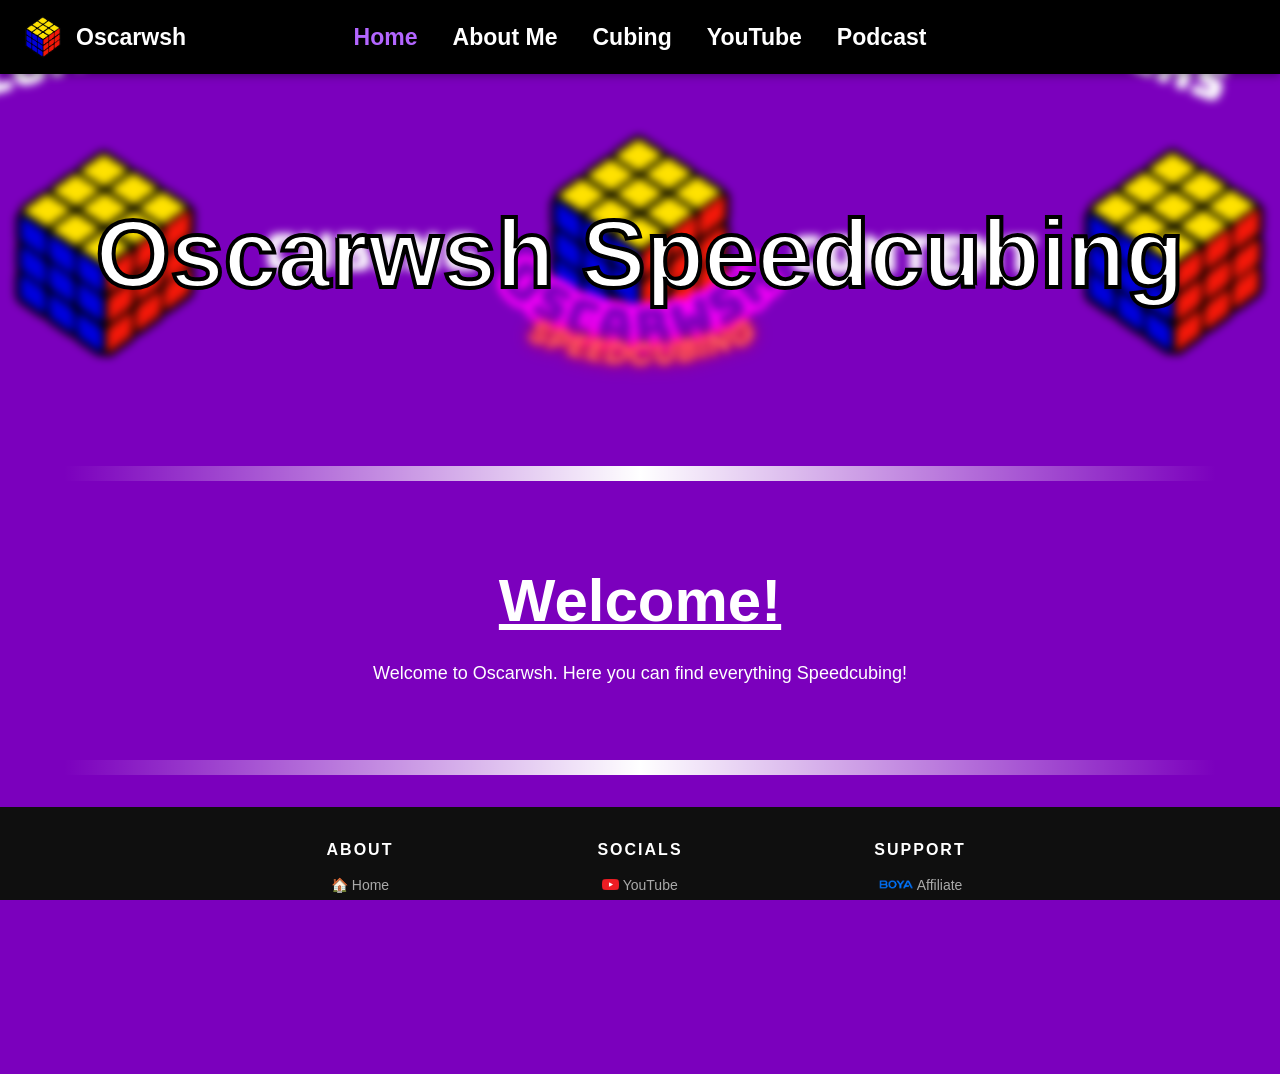
<file: index.html>
<!DOCTYPE html>
<html lang="en">

<head>
    <meta name="165047647cc594e0802e56213b028ff80c7de19d" content="165047647cc594e0802e56213b028ff80c7de19d" />
    <meta charset="UTF-8" />
    <title>Oscarwsh | Home</title>

    <!-- Base CSS first -->
    <link rel="stylesheet" href="css/index.css" />

    <!-- Favicon -->
    <link rel="icon" type="image/x-icon" href="images/Oscarwsh-Icon.png" />

    <!-- SEO meta -->
    <meta name="description"
        content="Welcome to Oscarwsh, the home of speedcubing! Find tutorials, videos, personal records, and more about speedcubing." />
    <meta name="keywords"
        content="Oscarwsh, Cubing, Rubik's Cube, Speedcubing, Tutorials, Videos, Personal Records, Competitions, Podcast" />
    <meta name="author" content="Oscarwsh | Oscar Cederberg" />
    <meta name="viewport" content="width=device-width, initial-scale=1.0" />
</head>

<body>

    <!-- Responsive / Accessible Nav -->
    <div id="nav-placeholder"></div>

    <!-- Hero -->
    <header id="title">
        <h1>Oscarwsh Speedcubing</h1>
    </header>

    <hr class="divider" />

    <!-- Intro -->
    <section id="Basic">
        <h4><u>Welcome!</u></h4>
        <p>Welcome to Oscarwsh. Here you can find everything Speedcubing!</p>
    </section>

    <hr class="divider" />

    <div id="footer-placeholder"></div>

    <!-- SCRIPTS -->
    <script src="js/layout.js"></script>
    <script src="js/nav.js"></script>
</body>

</html>
</file>
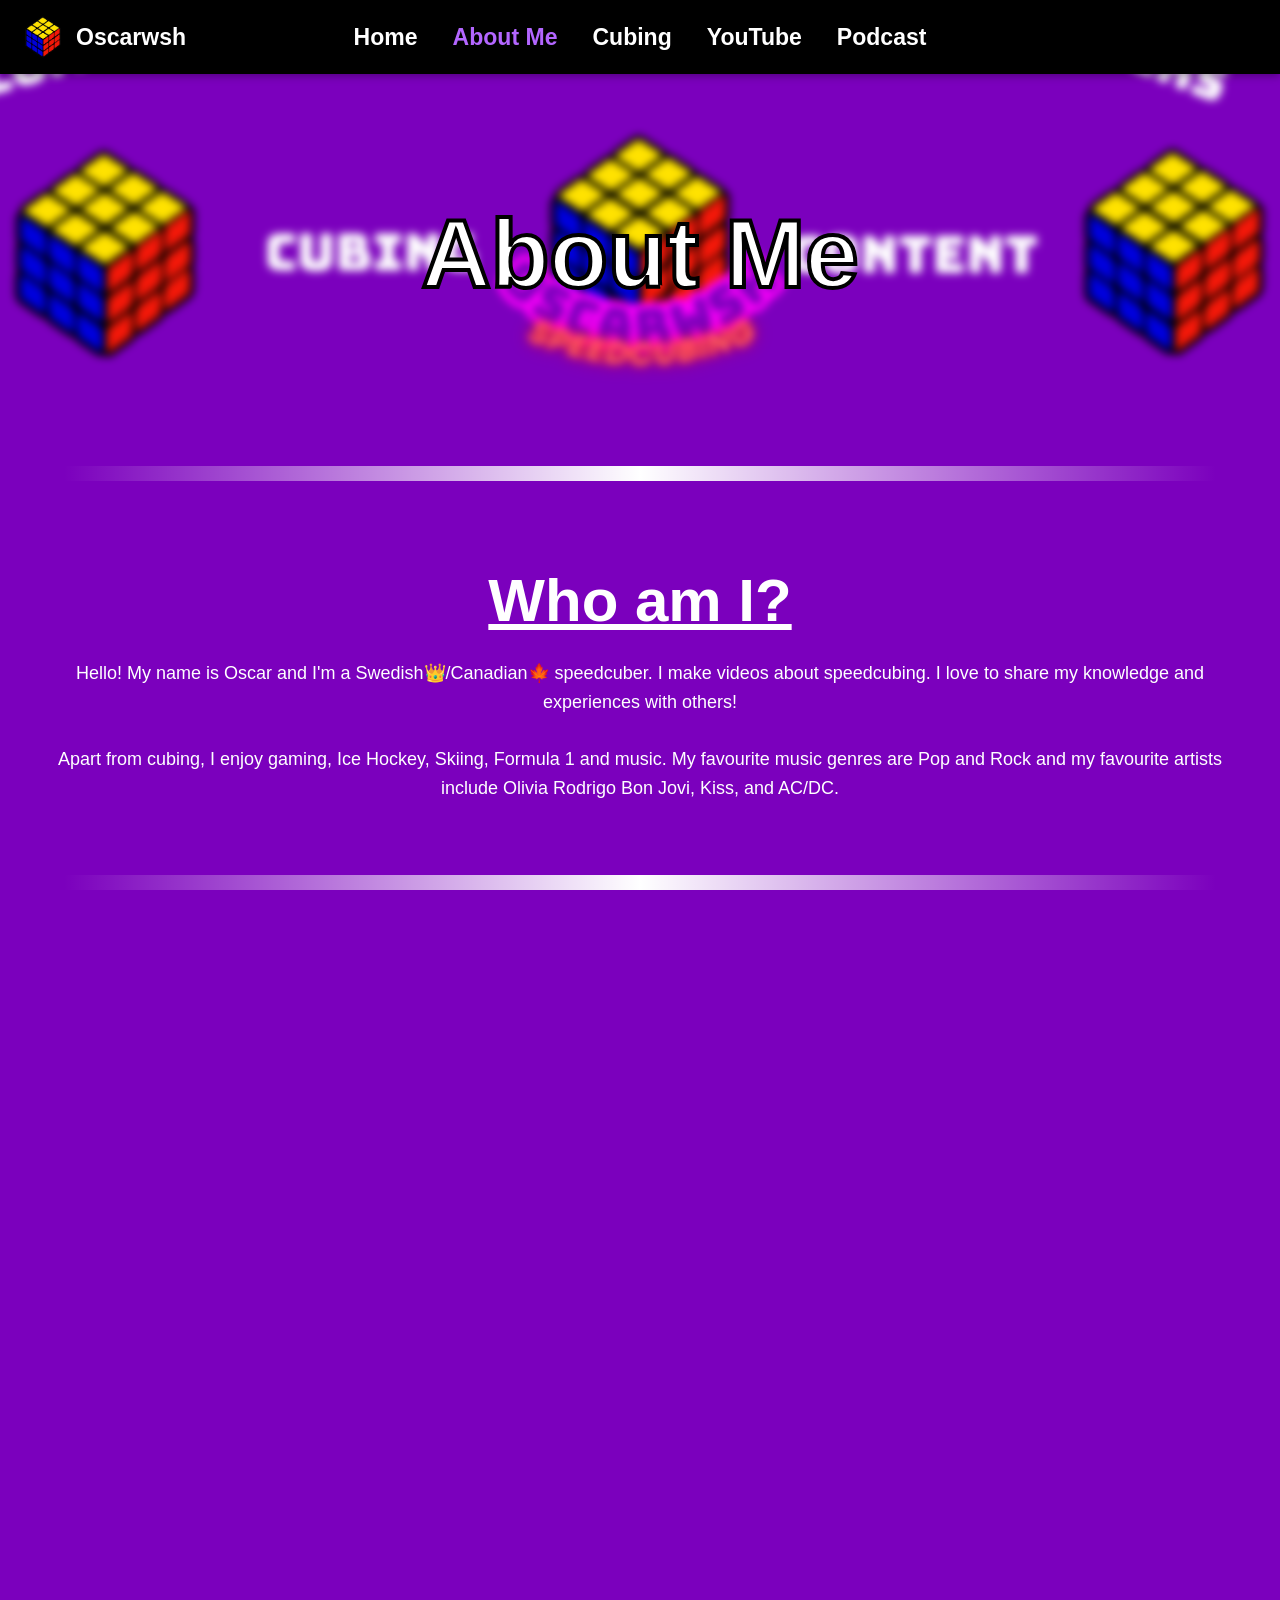
<file: about.html>
<!DOCTYPE html>
<html lang="en">

<head>
    <meta charset="UTF-8" />
    <title>Oscarwsh | About Me</title>

    <!-- Base first, then page-specific -->
    <link rel="stylesheet" href="css/index.css" />
    <link rel="stylesheet" href="css/about.css" />

    <link rel="icon" type="image/x-icon" href="images/Oscarwsh-Icon.png" />
    <meta name="description"
        content="Learn more about Oscarwsh, a Swedish/Canadian speedcuber. Find out about his personal records, journey, and more!" />
    <meta name="keywords"
        content="Oscarwsh, Cubing, Rubik's Cube, Speedcubing, Tutorials, Videos, Personal Records, Competitions, Podcast" />
    <meta name="author" content="Oscarwsh | Oscar Cederberg" />
    <meta name="viewport" content="width=device-width, initial-scale=1.0" />
</head>

<body>

    <!-- Responsive / Accessible Nav -->
    <div id="nav-placeholder"></div>

    <!-- Hero -->
    <header id="title">
        <h1>About Me</h1>
    </header>

    <hr class="divider" />

    <!-- Who am I -->
    <section id="Basic">
        <h4><b><u>Who am I?</u></b></h4>
        <p>
            Hello! My name is Oscar and I'm a Swedish👑/Canadian🍁 speedcuber.
            I make videos about speedcubing. I love to share my knowledge and
            experiences with others!<br /><br />
            Apart from cubing, I enjoy gaming, Ice Hockey,
            Skiing, Formula 1 and music. My favourite music genres are Pop and Rock
            and my favourite artists include Olivia Rodrigo Bon Jovi, Kiss, and AC/DC.
        </p>
    </section>

    <hr class="divider" />

    <!-- Personal Records -->
    <section id="pr-section">
        <h4><b><u>Personal Records</u></b></h4>
        <table id="personal-records-table">
            <thead>
            <tr>
                <th>Competition</th>
                <th>Date</th>
                <th>Single</th>
                <th>Event</th>
                <th>Average</th>
                <th>Date</th>
                <th>Competition</th>
            </tr>
            </thead>

            <tbody id="personal-records-body">
                <tr>
                    <td colspan="7">Loading personal records...</td>
                </tr>
            </tbody>
        </table>
    </section>

    <hr class="divider" />

    <!-- Journey -->
    <section id="journey-section">
        <h4><b><u>My Cubing Journey</u></b></h4>
        <p>
            I started speedcubing in 2023 and have been improving ever since.
            I learned to solve the Rubik's Cube from Jperms amazing
            beginner tutorial. After one afternoon of tutorials and practice,
            I was able to solve the cube in around 2 minutes.
            <br /><br />
            After that, It took me around 2 weeks until I was able to solve the cube in
            under 1 minute and around 2 month until I was able to solve it in under 30 seconds.
            <br /><br />
            That's when I started to learn 2 Look CFOP. It started with 2 Look OLL and PLL.
            F2L was probably the hardest for me to learn. At the start I did Layer by Layer
            followed by 4 Look Last Layer but eventually I
            <br /><br />
            <br /><br />
            It took my a while to start competing, but I finally did at the Swedish Championship
            2025 and have been competing ever since.
            I love the community and the people I've met through cubing and I'm excited to see where
        </p>
    </section>

    <hr class="divider" />

    <div id="footer-placeholder"></div>

    <!-- SCRIPTS -->
    <script src="js/layout.js"></script>
    <script src="js/nav.js"></script>
    <script src="js/prs.js?v=2"></script>


</body>

</html>
</file>
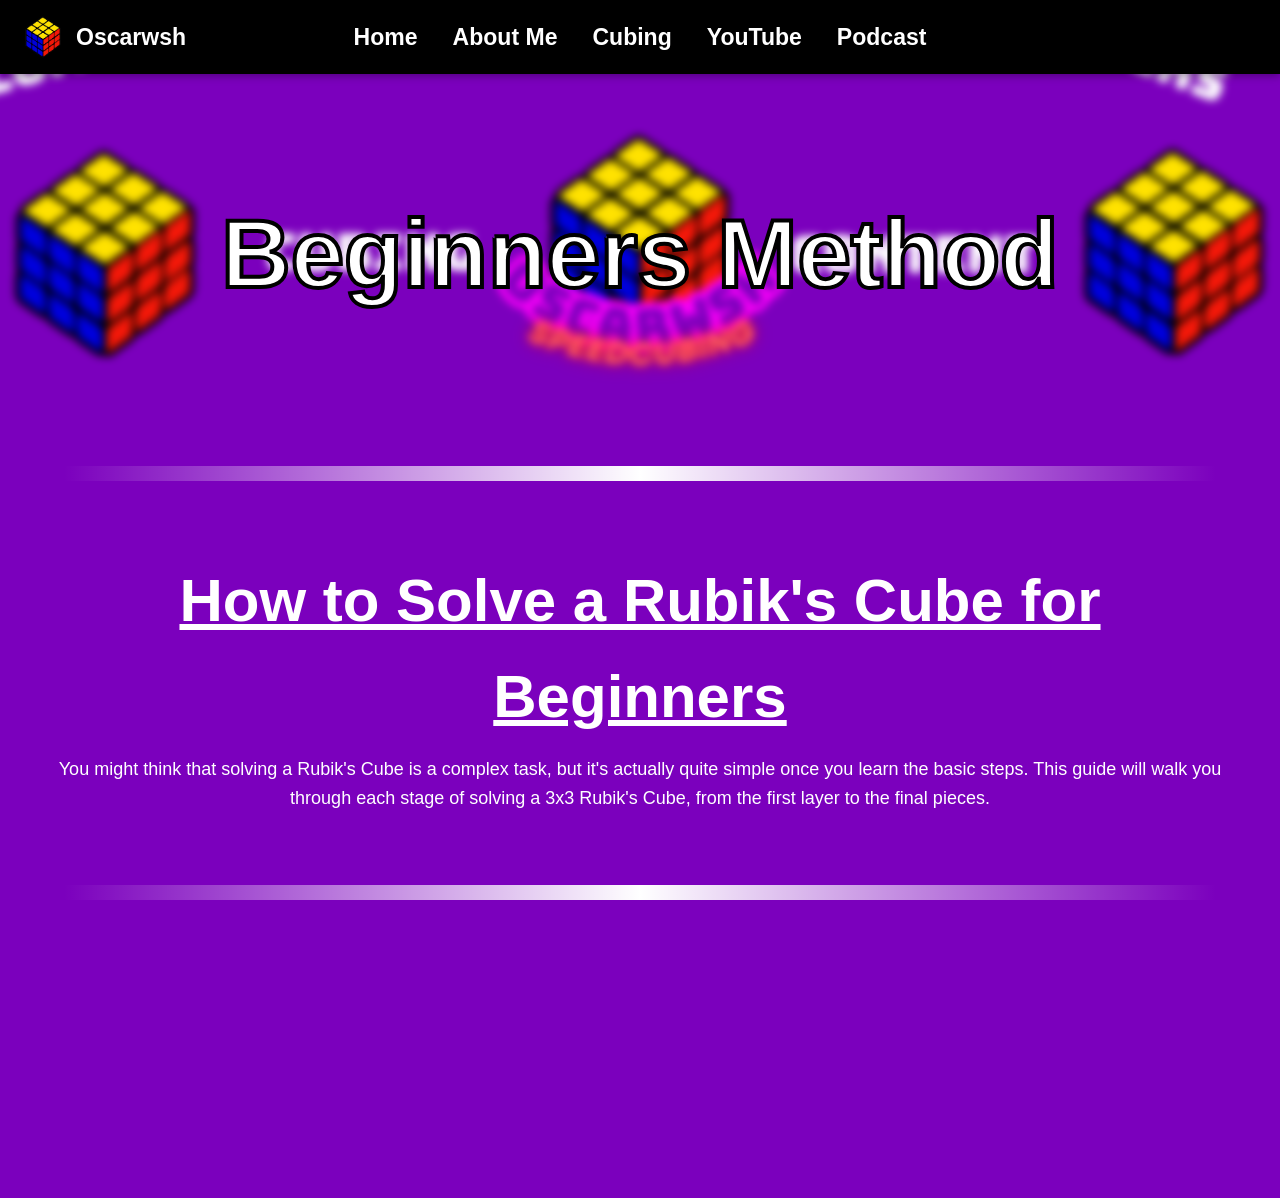
<file: beginner-3x3.html>
<!DOCTYPE html>
<html lang="en">

<head>
    <meta charset="UTF-8" />
    <title>Oscarwsh | Beginner's Method</title>

    <!-- Base CSS first -->
    <link rel="stylesheet" href="css/index.css" />

    <!-- Favicon -->
    <link rel="icon" type="image/x-icon" href="images/Oscarwsh-Icon.png" />

    <!-- SEO meta -->
    <meta name="description"
        content="Welcome to Oscarwsh, the home of speedcubing! Find tutorials, videos, personal records, and more about speedcubing." />
    <meta name="keywords"
        content="Oscarwsh, Cubing, Rubik's Cube, Speedcubing, Tutorials, Videos, Personal Records, Competitions, Podcast" />
    <meta name="author" content="Oscarwsh | Oscar Cederberg" />
    <meta name="viewport" content="width=device-width, initial-scale=1.0" />
</head>

<body>

    <!-- Responsive / Accessible Nav -->
    <div id="nav-placeholder"></div>
    <!-- Hero -->
    <header id="title">
        <h1>Beginners Method</h1>
    </header>

    <hr class="divider" />

    <!-- Intro -->
    <section id="Basic">
        <h4><u>How to Solve a Rubik's Cube for Beginners</u></h4>
        <p>You might think that solving a Rubik's Cube is a complex task, but it's actually quite simple once you learn
            the basic steps. This guide will walk you through each stage of solving a 3x3 Rubik's Cube, from the first
            layer to the final pieces.</p>
    </section>

    <hr class="divider" />

    <div id="footer-placeholder"></div>

    <!-- SCRIPTS -->
    <script src="js/layout.js"></script>
    <script src="js/nav.js"></script>
</body>

</html>
</file>
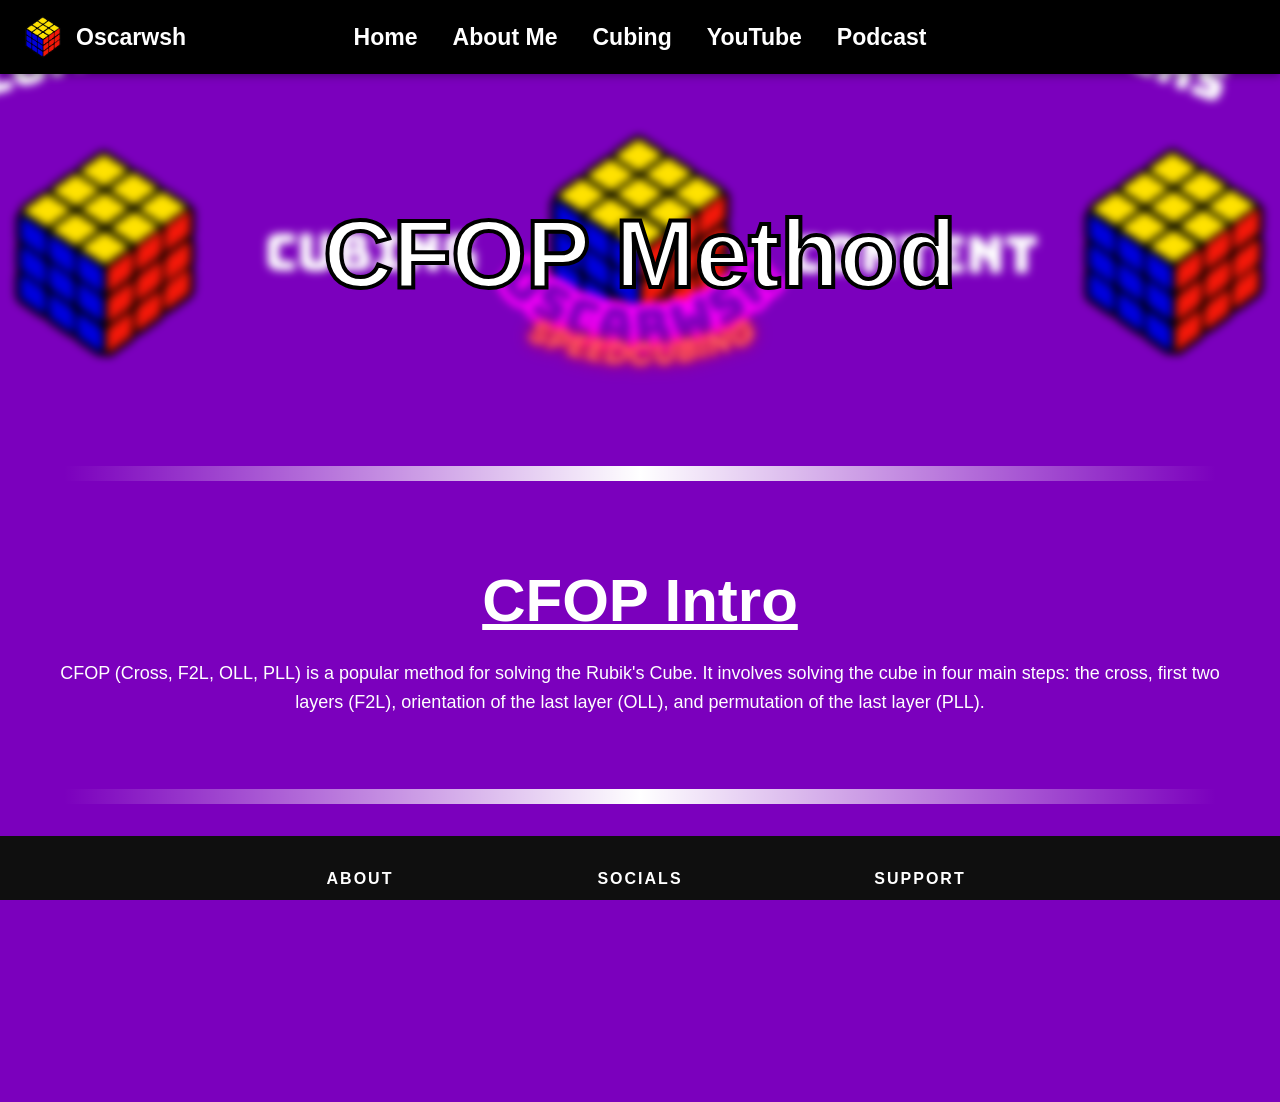
<file: cfop.html>
<!DOCTYPE html>
<html lang="en">

<head>
    <meta charset="UTF-8" />
    <title>Oscarwsh | CFOP Method</title>

    <!-- Base CSS first -->
    <link rel="stylesheet" href="css/index.css" />

    <!-- Favicon -->
    <link rel="icon" type="image/x-icon" href="images/Oscarwsh-Icon.png" />

    <!-- SEO meta -->
    <meta name="description"
        content="Welcome to Oscarwsh, the home of speedcubing! Find tutorials, videos, personal records, and more about speedcubing." />
    <meta name="keywords"
        content="Oscarwsh, Cubing, Rubik's Cube, Speedcubing, Tutorials, Videos, Personal Records, Competitions, Podcast" />
    <meta name="author" content="Oscarwsh | Oscar Cederberg" />
    <meta name="viewport" content="width=device-width, initial-scale=1.0" />
</head>

<body>

    <!-- Responsive / Accessible Nav -->
        <div id="nav-placeholder"></div>

    <!-- Hero -->
    <header id="title">
        <h1>CFOP Method</h1>
    </header>

    <hr class="divider" />

    <!-- Intro -->
    <section id="Basic">
        <h4><u>CFOP Intro</u></h4>
        <p>CFOP (Cross, F2L, OLL, PLL) is a popular method for solving the Rubik's Cube. It involves solving the cube in four main steps: the cross, first two layers (F2L), orientation of the last layer (OLL), and permutation of the last layer (PLL).</p>
    </section>
    <hr class="divider" />
    <!-- Footer -->
    <div id="footer-placeholder"></div>

    <!-- SCRIPTS -->
    <script src="js/layout.js"></script>
    <script src="js/nav.js"></script>
</body>

</html>
</file>
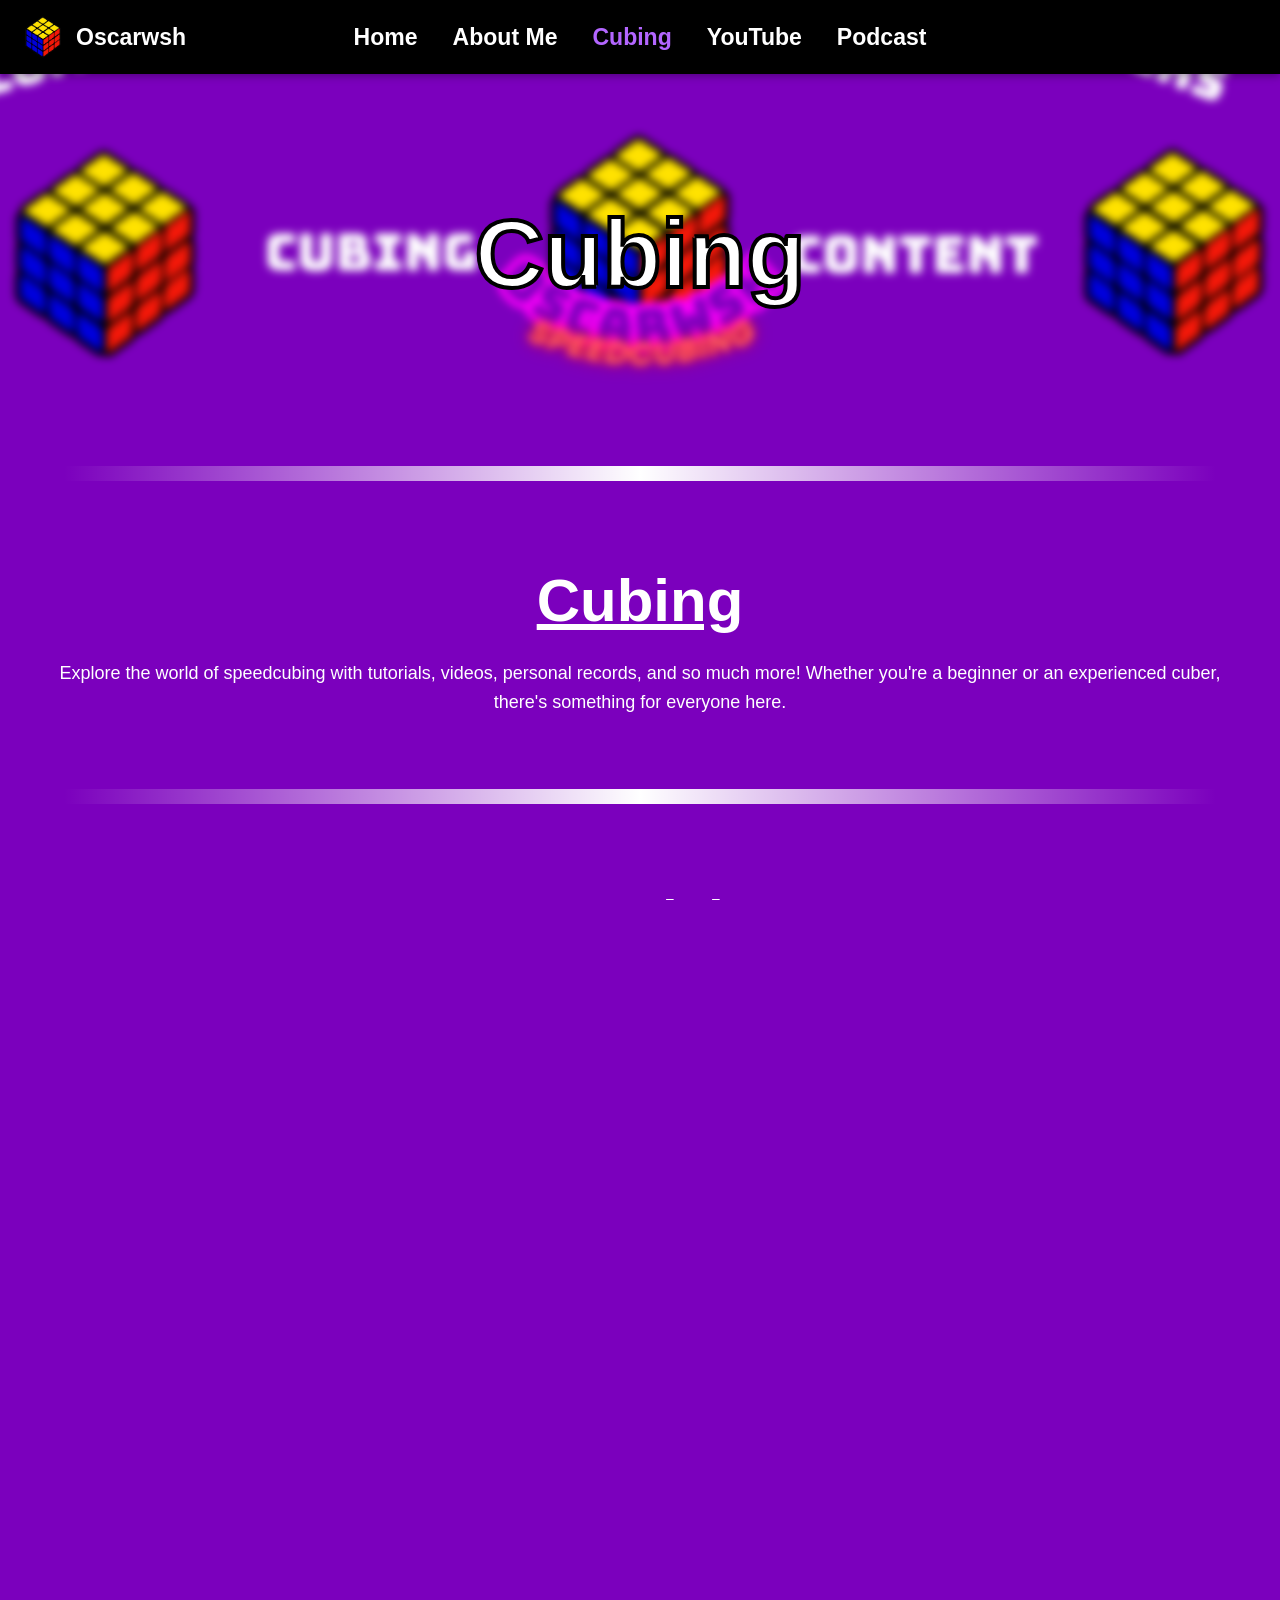
<file: cubing.html>
<!DOCTYPE html>
<html lang="en">

<head>
    <meta charset="UTF-8" />
    <title>Oscarwsh | Cubing</title>

    <!-- Base CSS first -->
    <link rel="stylesheet" href="css/index.css" />
    <link rel="stylesheet" href="css/cubing.css" />

    <!-- Favicon -->
    <link rel="icon" type="image/x-icon" href="images/Oscarwsh-Icon.png" />

    <!-- SEO meta -->
    <meta name="description"
        content="Welcome to Oscarwsh, the home of speedcubing! Find tutorials, videos, personal records, and more about speedcubing." />
    <meta name="keywords"
        content="Oscarwsh, Cubing, Rubik's Cube, Speedcubing, Tutorials, Videos, Personal Records, Competitions, Podcast" />
    <meta name="author" content="Oscarwsh | Oscar Cederberg" />
    <meta name="viewport" content="width=device-width, initial-scale=1.0" />
</head>

<body>

    <!-- Responsive / Accessible Nav -->
    <div id="nav-placeholder"></div>

    <!-- Hero -->
    <header id="title">
        <h1>Cubing</h1>
    </header>

    <hr class="divider" />

    <!-- Intro -->
    <section id="Basic">
        <h4><b><u>Cubing</u></b></h4>
        <p>Explore the world of speedcubing with tutorials, videos, personal records, and so much more! Whether you're a
            beginner or an experienced cuber, there's something for everyone here.</p>
    </section>

    <hr class="divider" />

    <section id="Tutorials">

        <h4><b><u>Tutorials</u></b></h4>

        <div class="tutorials-container" id="tutorials-container">
        </div>

    </section>
    <hr class="divider" />

    <div id="footer-placeholder"></div>

    <!-- SCRIPTS -->
    <script src="js/layout.js"></script>
    <script src="js/nav.js"></script>
    <script src="js/tutorials.js"></script>
</body>

</html>
</file>
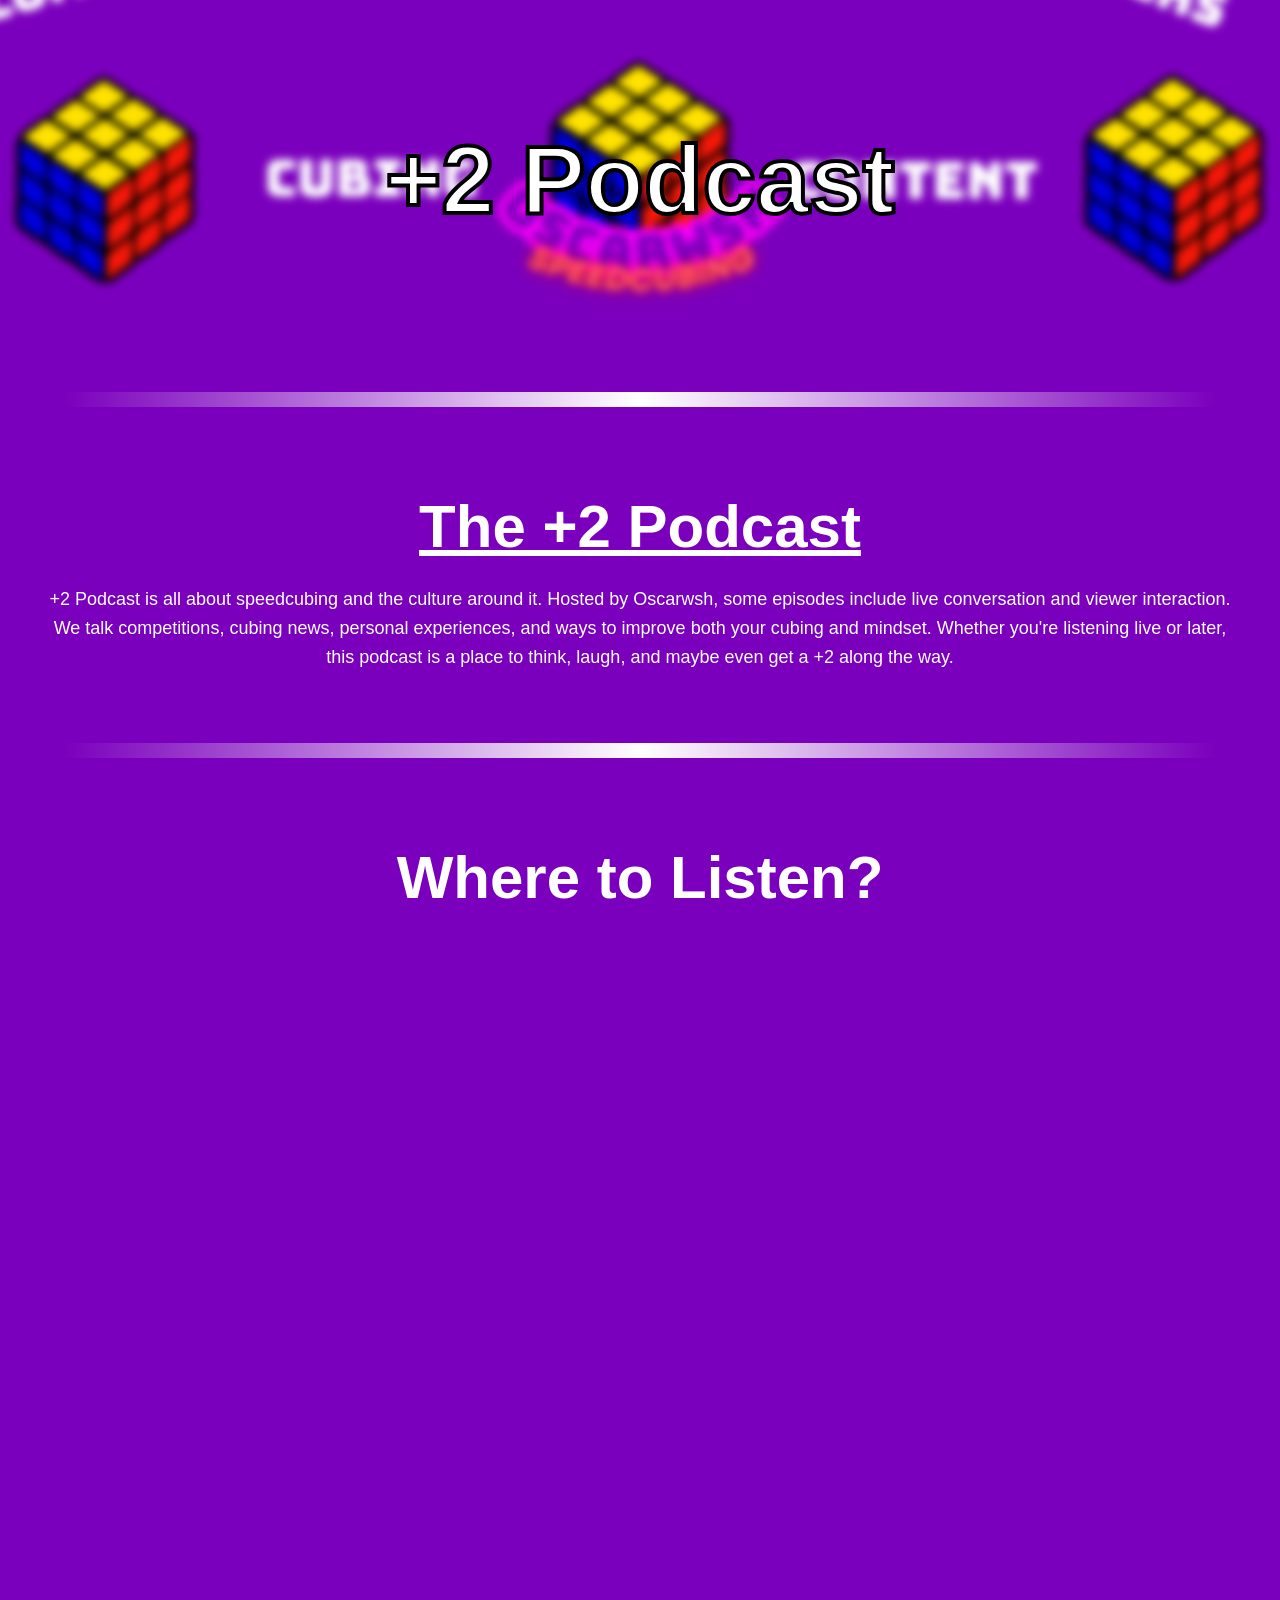
<file: podcast.html>
<!DOCTYPE html>
<html lang="en">

<head>
    <meta charset="UTF-8" />
    <title>Oscarwsh | +2 Podcast</title>

    <!-- Base first, then page-specific layouts -->
    <link rel="stylesheet" href="css/index.css" />
    <link rel="stylesheet" href="css/podcast.css" />

    <link rel="icon" type="image/x-icon" href="images/+2-icon.png" />
    <meta name="description"
        content="A podcast about speedcubing, competitions, and more! Hosted by Oscarwsh, a Swedish/Canadian speedcuber." />
    <meta name="keywords"
        content="Oscarwsh, Cubing, Rubik's Cube, Speedcubing, Tutorials, Videos, Personal Records, Competitions, Podcast" />
    <meta name="author" content="Oscarwsh | Oscar Cederberg" />
    <meta name="viewport" content="width=device-width, initial-scale=1.0" />
</head>

<body>

    <!-- Responsive / Accessible Nav Placeholder -->
    <div id="nav-placeholder"></div>
    
    <!-- Page Main Hero Header -->
    <header id="title">
        <h1>+2 Podcast</h1>
    </header>

    <hr class="divider" />

    <section id="Basic">
        <h4><b><u>The +2 Podcast</u></b></h4>
        <p>
            +2 Podcast is all about speedcubing and the culture around it.
            Hosted by Oscarwsh, some episodes include live conversation and viewer interaction.
            We talk competitions, cubing news, personal experiences, and ways to improve both your cubing and mindset.
            Whether you're listening live or later, this podcast is a place to think, laugh, and maybe even get a +2
            along the way.
        </p>
    </section>

    <hr class="divider" />

    <section id="Basic" aria-labelledby="listen-heading">
        <h4 id="listen-heading"><u><b>Where to Listen?</b></u></h4>
        <p>
            You can find it on Spotify, Apple Podcasts, and YouTube!
        </p>

        <!-- Container expected by your CSS stylesheet definitions -->
        <div id="podcast-platforms" class="podcast-platforms" role="list">
            <a href="https://open.spotify.com/show/1R1fgF8S2SaYGap3GMRdHj" target="_blank" rel="noopener noreferrer"
                aria-label="Listen on Spotify" role="listitem">
                <img src="images/Spotify.png" alt="Listen on Spotify" loading="lazy" decoding="async" width="180"
                    height="180">
            </a>

            <a href="https://apple.com" target="_blank"
                rel="noopener noreferrer" aria-label="Listen on Apple Podcasts" role="listitem">
                <img src="images/ApplePod.png" alt="Listen on Apple Podcasts" loading="lazy" decoding="async"
                    width="180" height="180">
            </a>

            <a href="https://youtube.com" target="_blank"
                rel="noopener noreferrer" aria-label="Watch on YouTube" role="listitem">
                <img src="images/Youtube.png" alt="Watch on YouTube" loading="lazy" decoding="async" width="180"
                    height="180">
            </a>
        </div>
    </section>

    <hr class="divider" />

    <section id="Basic">
        <h4><b><u>Latest Release</u></b></h4>
        <div class="embed-spotify" id="latestEpisode" aria-label="Latest episodes on Spotify"></div>
    </section>

    <hr class="divider" />

    <section id="podcast-section">
        <h2><b><u>Podcast Episodes</u></b></h2>
        <div class="podcast-carousel" id="podcastCarousel">Loading carousel...</div>
        <button class="podcast-arrow prev">←</button>
        <button class="podcast-arrow next">→</button>
    </section>

    <!-- Connects to external JavaScript logic safely right before page body rendering processes complete -->
    <script src="js/podcast.js"></script>
</body>

</html>
</file>
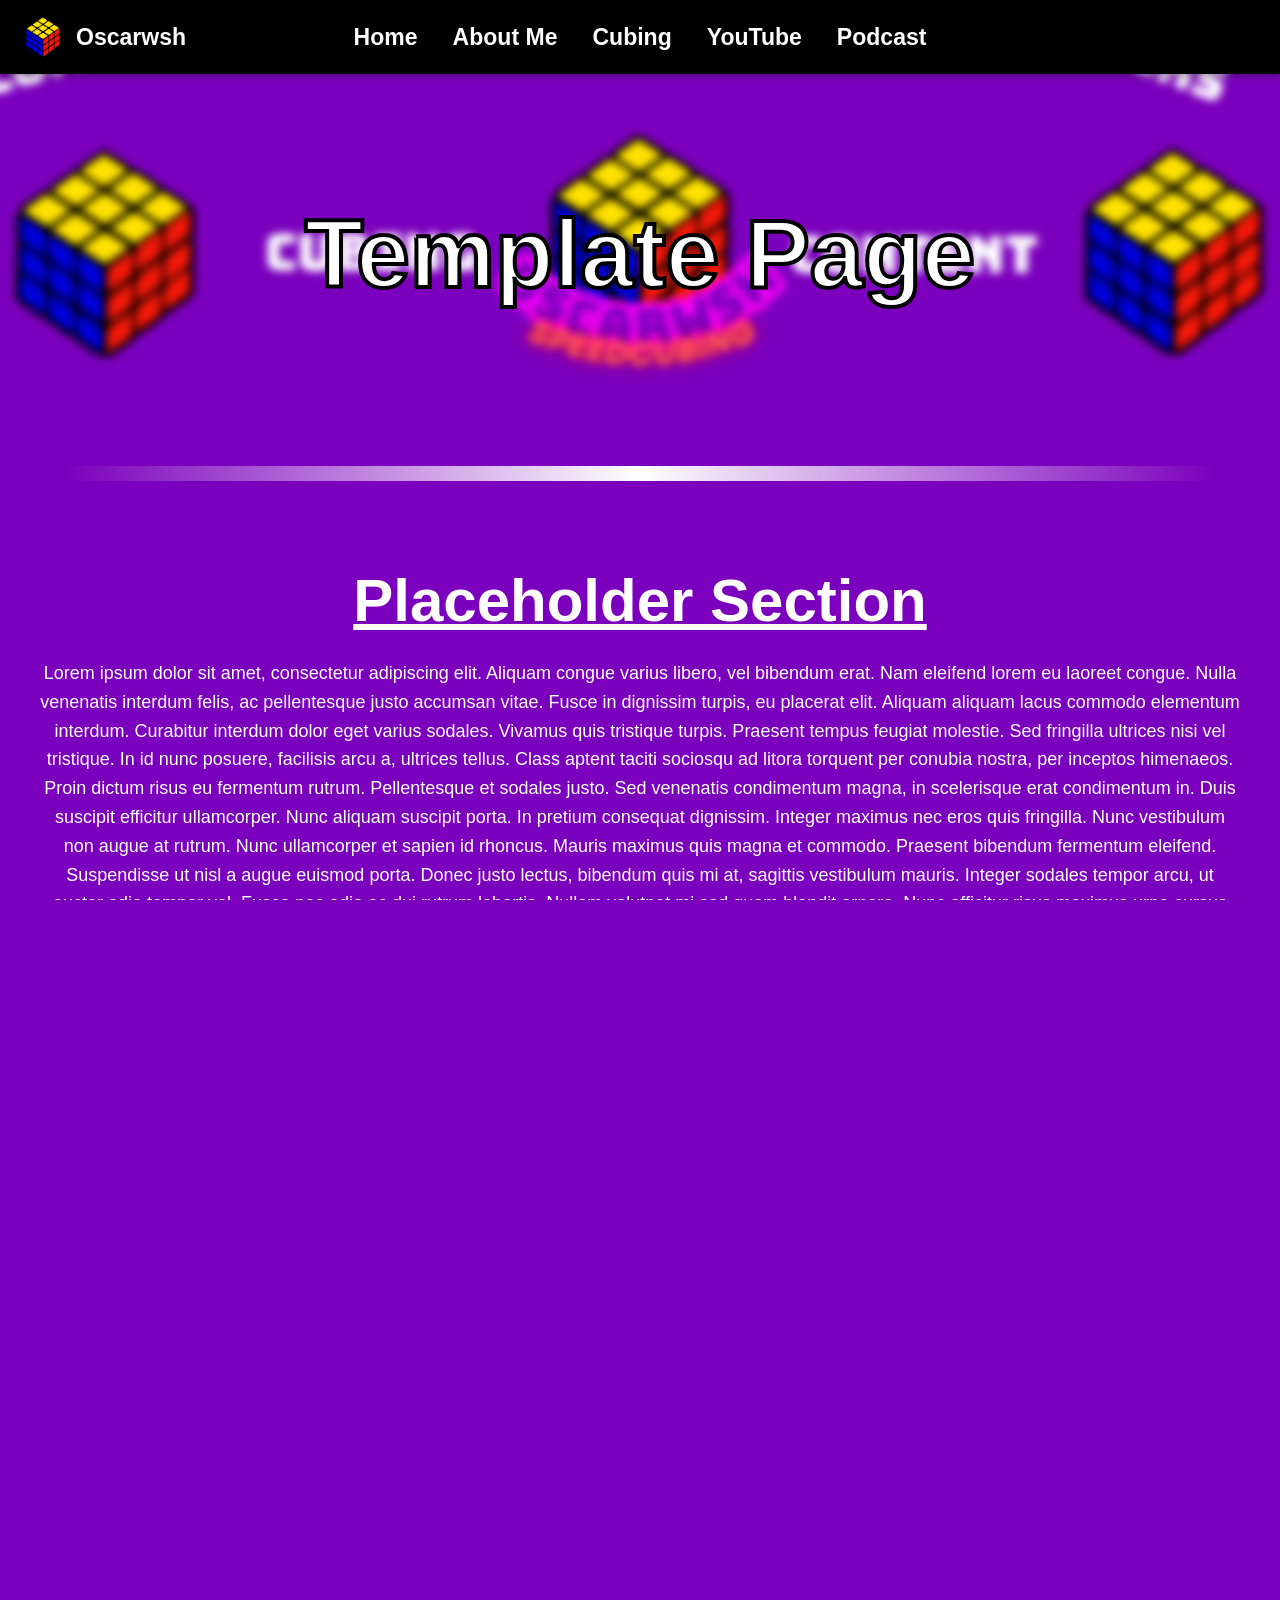
<file: template.html>
<!DOCTYPE html>
<html lang="en">

<head>
    <meta charset="UTF-8" />
    <title>Oscarwsh | Template</title>

    <!-- Base CSS first -->
    <link rel="stylesheet" href="css/index.css" />

    <!-- Favicon -->
    <link rel="icon" type="image/x-icon" href="images/Oscarwsh-Icon.png" />

    <!-- SEO meta -->
    <meta name="description"
        content="Welcome to Oscarwsh, the home of speedcubing! Find tutorials, videos, personal records, and more about speedcubing." />
    <meta name="keywords"
        content="Oscarwsh, Cubing, Rubik's Cube, Speedcubing, Tutorials, Videos, Personal Records, Competitions, Podcast" />
    <meta name="author" content="Oscarwsh | Oscar Cederberg" />
    <meta name="viewport" content="width=device-width, initial-scale=1.0" />
</head>

<body>

    <!-- Responsive / Accessible Nav -->
        <div id="nav-placeholder"></div>

    <!-- Hero -->
    <header id="title">
        <h1>Template Page</h1>
    </header>

    <hr class="divider" />

    <!-- Intro -->
    <section id="Basic">
        <h4><u>Placeholder Section</u></h4>
        <p>
            Lorem ipsum dolor sit amet, consectetur adipiscing elit. Aliquam congue varius libero, vel bibendum erat.
            Nam eleifend
            lorem eu laoreet congue. Nulla venenatis interdum felis, ac pellentesque justo accumsan vitae. Fusce in
            dignissim
            turpis, eu placerat elit. Aliquam aliquam lacus commodo elementum interdum. Curabitur interdum dolor eget
            varius
            sodales. Vivamus quis tristique turpis. Praesent tempus feugiat molestie. Sed fringilla ultrices nisi vel
            tristique. In
            id nunc posuere, facilisis arcu a, ultrices tellus. Class aptent taciti sociosqu ad litora torquent per
            conubia nostra,
            per inceptos himenaeos. Proin dictum risus eu fermentum rutrum. Pellentesque et sodales justo. Sed venenatis
            condimentum
            magna, in scelerisque erat condimentum in. Duis suscipit efficitur ullamcorper.

            Nunc aliquam suscipit porta. In pretium consequat dignissim. Integer maximus nec eros quis fringilla. Nunc
            vestibulum
            non augue at rutrum. Nunc ullamcorper et sapien id rhoncus. Mauris maximus quis magna et commodo. Praesent
            bibendum
            fermentum eleifend. Suspendisse ut nisl a augue euismod porta. Donec justo lectus, bibendum quis mi at,
            sagittis
            vestibulum mauris. Integer sodales tempor arcu, ut auctor odio tempor vel. Fusce nec odio ac dui rutrum
            lobortis. Nullam
            volutpat mi sed quam blandit ornare. Nunc efficitur risus maximus urna cursus mattis sit amet at massa.
            Nulla quis
            gravida elit. Aliquam laoreet vehicula tempor.

            Aenean in leo eu odio tincidunt aliquam eu quis arcu. Fusce ac purus id libero efficitur ultrices. Proin
            nulla elit,
            consectetur ut fringilla quis, vestibulum vitae lorem. Etiam id fermentum tortor, laoreet fermentum velit.
            Praesent sit
            amet nibh volutpat, scelerisque orci ac, viverra orci. Vestibulum turpis nisl, sagittis at leo sed, eleifend
            malesuada
            ipsum. Sed lobortis aliquet diam a bibendum. Mauris velit mi, semper non condimentum id, volutpat finibus
            sem. Nam
            dictum magna magna, at sodales purus pellentesque ac. In hac habitasse platea dictumst.

            Phasellus in ipsum nec neque posuere lobortis sed gravida libero. Pellentesque rutrum ipsum sem, dapibus
            auctor risus
            tempor quis. Curabitur feugiat est bibendum nibh sodales, molestie accumsan tellus viverra. Nam pharetra
            justo id est
            molestie congue. Proin et lectus eu massa sagittis elementum vitae a quam. Suspendisse consequat suscipit
            nibh, eget
            luctus lectus congue eget. Curabitur bibendum nisl at nisi tincidunt, non laoreet risus malesuada.

            Aenean dui urna, ornare at euismod non, suscipit eu lorem. Aenean sit amet nisl in purus commodo
            sollicitudin nec vel
            ligula. Nunc viverra, dolor sit amet mollis pellentesque, turpis tortor imperdiet lectus, id ornare dolor
            tortor in dui.
            Ut sit amet nisl ac ipsum venenatis gravida et vitae velit. Cras diam erat, aliquam a ex quis, vehicula
            vehicula est.
            Duis ac pellentesque velit, id varius diam. Donec id nisl purus. Fusce at sem vel diam vehicula vehicula.
            Cras ultricies
            sagittis leo quis placerat.</p>

    </section>
    <hr class="divider" />
<h1>🎉 You Found It.</h1>

    <p>If you’re on this page, you’ve officially completed the challenge.</p>
    <p>That makes you a true Oscarwsh fan. 🏆</p>

    <p><strong>Now it’s time to claim your spot.</strong></p>

    <h2>🚀 How to Enter</h2>
    <ol>
        <li>Take a screenshot of this page title.</li>
        <li>Email the screenshot to: <strong>oscar.cederberg8@gmail.com</strong></li>
        <li>Be fast.</li>
    </ol>

    <h2>🥇 The First 3 People Win</h2>
    <p>The first three people to send a valid screenshot will receive:</p>

    <ul>
        <li>🥇 Gold Prize Pack (Details TBD) <b>Winner: Cube For Edit!</b></li>
        <li>🥈 Silver Prize Pack (Details TBD) <b>Winner: Ingenious Cubing!</b></li>
        <li>🥉 Bronze Prize Pack (Details TBD) <b>Winner: Aston Åkerlund!</b></li>
    </ul>

    <p><strong>Plus — a chance to be featured on the +2 Podcast. 🎙️🔥</strong></p>

    <h2>⏳ Important</h2>
    <ul>
        <li>Winners will be contacted via email.</li>
        <li>You will have <strong>7 days</strong> to claim your prize.</li>
        <li>If a winner does not claim their prize within 7 days, the spot will go to the next person who completes the challenge.</li>
    </ul>

    <h2>🎁 Not First? You’re Still In.</h2>
    <p>Everyone who successfully completes the challenge will be added to a participant list and entered into a special giveaway (additional prizes TBD).</p>

    <hr class="divider">

    <h3>Current Completions: 3</h3>

    <p><strong>Will you be the first?</strong></p>

    <p>Good luck. 🚀</p>
    <hr class="divider" />
    <!-- Footer -->
    <div id="footer-placeholder"></div>

    <!-- SCRIPTS -->
    <script src="js/layout.js"></script>
    <script src="js/nav.js"></script>
</body>

</html>
</file>
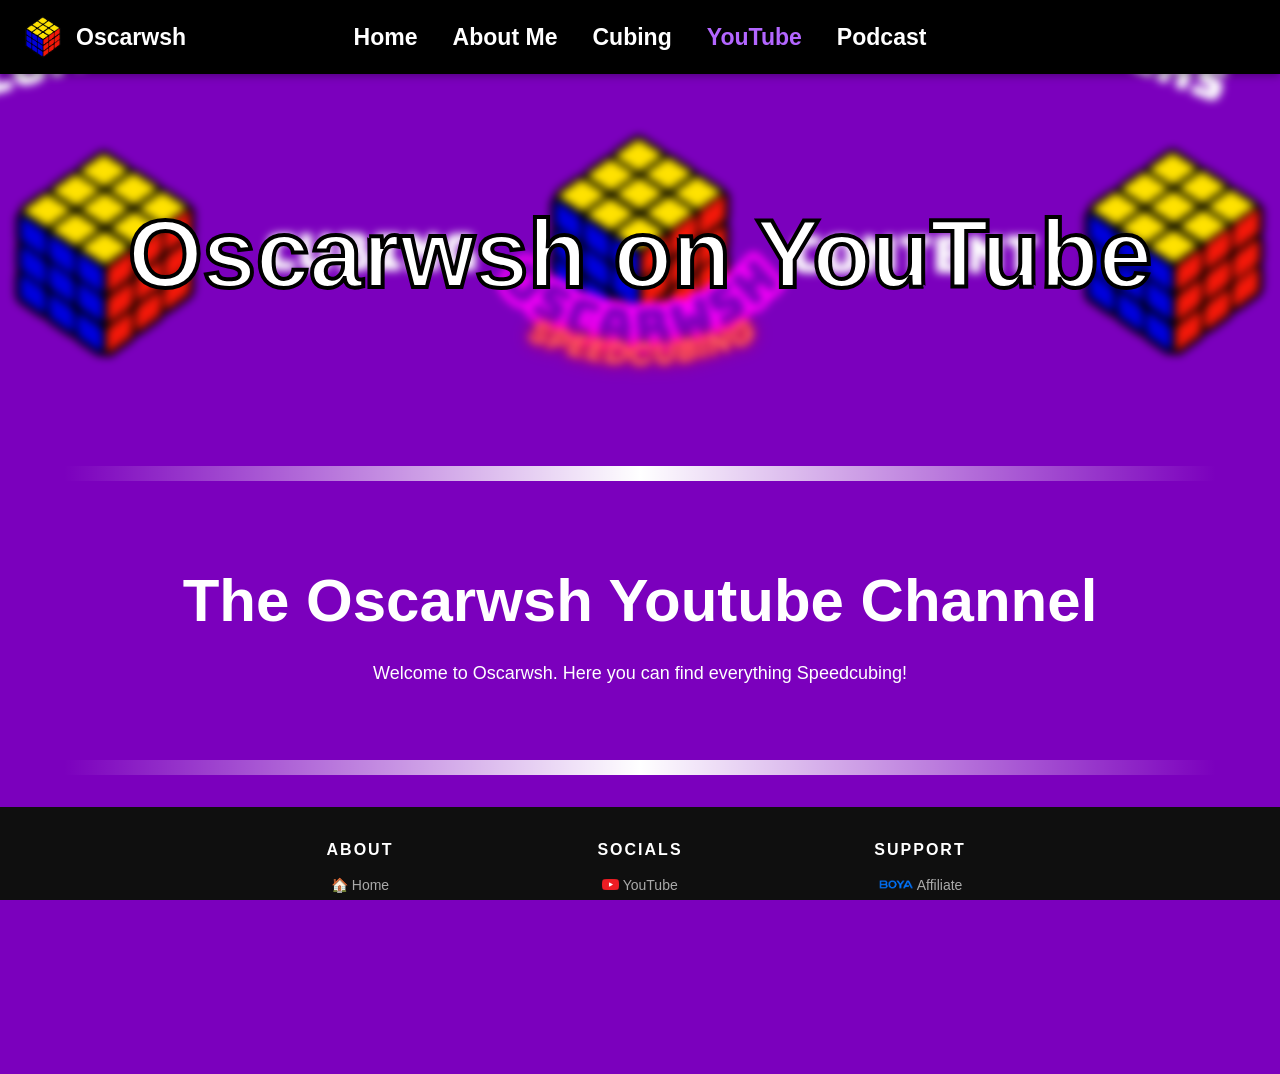
<file: youtube.html>
<!DOCTYPE html>
<html lang="en">

<head>
    <meta charset="UTF-8" />
    <title>Oscarwsh | YouTube</title>

    <!-- Base CSS first -->
    <link rel="stylesheet" href="css/index.css" />

    <!-- Favicon -->
    <link rel="icon" type="image/x-icon" href="images/Oscarwsh-Icon.png" />

    <!-- SEO meta -->
    <meta name="description"
        content="Welcome to Oscarwsh, the home of speedcubing! Find tutorials, videos, personal records, and more about speedcubing." />
    <meta name="keywords"
        content="Oscarwsh, Cubing, Rubik's Cube, Speedcubing, Tutorials, Videos, Personal Records, Competitions, Podcast" />
    <meta name="author" content="Oscarwsh | Oscar Cederberg" />
    <meta name="viewport" content="width=device-width, initial-scale=1.0" />
</head>

<body>

    <!-- Responsive / Accessible Nav -->
    <div id="nav-placeholder"></div>
    <!-- Hero -->
    <header id="title">
        <h1>Oscarwsh on YouTube</h1>
    </header>

    <hr class="divider" />

    <!-- Intro -->
    <section id="Basic">
        <h4>The Oscarwsh Youtube Channel</h4>
        <p>Welcome to Oscarwsh. Here you can find everything Speedcubing!</p>
    </section>

    <hr class="divider" />

    <div id="footer-placeholder"></div>

    <!-- SCRIPTS -->
    <script src="js/layout.js"></script>
    <script src="js/nav.js"></script>
</body>

</html>
</file>
<file: css/index.css>
/* ============================================================
   GLOBAL RESET & BASE
============================================================ */
* { margin: 0; padding: 0; box-sizing: border-box; }

html, body {
  width: 100%;
  height: 100%;
  overflow-x: hidden;
}

body {
    background-color: #7b00bd;
    color: white;
    text-align: center;
    font: 400 16px/1.6 'Segoe UI', Tahoma, Geneva, Verdana, sans-serif;
}
#Basic {
    background-color: #7b00bd;
    color: white;
    text-align: center;
    padding: 60px 20px;
    
}

#Basic h4 {
    font-size: 60px;
    margin-bottom: 10px;
}

#Basic p {
    font-size: 18px;
}

@keyframes fadeIn {
  from { opacity: 0; transform: translateY(10px); }
  to   { opacity: 1; transform: translateY(0); }
}

img, video { max-width: 100%; height: auto; }

/* ============================================================
   NAVIGATION — BRAND LEFT + MENU TRUE CENTER
============================================================ */

nav.site-nav {
  background: #000;
  width: 100%;
  padding: 14px 20px;
  display: flex;
  align-items: center;
  justify-content: flex-start;   /* brand stays left */
  position: relative;            /* allows absolute centering */
  z-index: 10;
}

/* BRAND LEFT */
.brand-container {
  display: flex;
  align-items: center;
  margin-right: auto;
}

.brand img { width: 46px; }

.brand {
  display: flex;
  align-items: center;
  gap: 10px;
  color: white;
  text-decoration: none;
  font-weight: 900;
  font-size: clamp(22px, 2vw, 32px);
}

/* BRAND HOVER GLOW */
.brand:hover {
  color: #b366ff;
  text-shadow: 0 0 10px #b366ff, 0 0 18px #b366ff;
}

.brand::after {
  display: none !important;   /* no underline */
}

/* LINKS HOLDER */
.links {
  display: block;
}

.nav-toggle {
  display: none;
  background: #000;
  border: 1px solid #fff;
  color: #fff;
  cursor: pointer;
  font: inherit;
  font-weight: bold;
  padding: 8px 12px;
}

/* PERFECT ABSOLUTE CENTER */
.menu {
  position: absolute;
  left: 50%;
  top: 50%;
  transform: translate(-50%, -50%);
  display: flex;
  align-items: center;
  gap: 35px;
  white-space: nowrap;
  z-index: 5;
}

/* NORMAL NAV LINKS */
nav.site-nav a {
  color: white;
  text-decoration: none;
  font-size: clamp(20px, 1.8vw, 26px);
  font-weight: bold;
  position: relative;
}

/* Remove the weird dot artifact */
nav.site-nav a::before {
  content: none !important;
}

/* UNDERLINE — ONLY FOR NON-BRAND LINKS */
nav.site-nav a:not(.brand)::after {
  content: "";
  position: absolute;
  left: 0;
  bottom: -4px;
  width: 0;
  height: 3px;
  background: #b366ff;
  transition: width .25s ease;
}

nav.site-nav a:not(.brand):hover::after {
  width: 100%;
}

/* Sticky nav: sticks to top, sits above hero */
nav.site-nav {
  position: sticky;   /* or position: -webkit-sticky; for older Safari */
  top: 0;
  z-index: 1000;      /* ensure it stays above the hero and sections */
}

/* Optional: a subtle shadow so the sticky bar separates from content */
.nav-elevated,
nav.site-nav { /* apply shadow even before scroll if you want */
  box-shadow: 0 2px 8px rgba(0,0,0,0.35);
}

/* Optional: add a translucent background and blur for a premium look */
nav.site-nav.is-translucent {
  background: rgba(0,0,0,0.75);
  backdrop-filter: blur(6px);
}

/* ============================================================
   DROPDOWNS — 3 LEVELS
============================================================ */
.dropdown,
.dropdown-3x3,
.cfop-dropdown {
  position: relative;
}

.dropdown-content,
.dropdown-3x3-content,
.cfop-dropdown-content {
  position: absolute;
  top: calc(100% + 8px);
  left: 50%;
  transform: translateX(-50%) translateY(-6px);
  opacity: 0;
  visibility: hidden;
  pointer-events: none;

  min-width: 200px;
  background: #000;
  border: 1px solid #fff;
  border-radius: 10px;
  padding: 8px;
  z-index: 1000;

  transition: opacity .25s ease, transform .25s ease, visibility 0s linear .25s;
}

/* Visible on hover/focus */
.dropdown:hover > .dropdown-content,
.dropdown:focus-within > .dropdown-content,
.dropdown-3x3:hover > .dropdown-3x3-content,
.dropdown-3x3:focus-within > .dropdown-3x3-content,
.cfop-dropdown:hover > .cfop-dropdown-content,
.cfop-dropdown:focus-within > .cfop-dropdown-content {
  opacity: 1;
  visibility: visible;
  pointer-events: auto;
  transform: translateX(-50%) translateY(0);
  transition: opacity .25s ease, transform .25s ease, visibility 0s;
}

/* Hover bridge to prevent flicker */
.dropdown::after,
.dropdown-3x3::after,
.cfop-dropdown::after {
  content: "";
  position: absolute;
  top: 100%;
  left: -12px;
  right: -12px;
  height: 12px;
}

/* Nested dropdown positioning */
.dropdown-3x3-content {
  top: 0;
  left: 100%;
  transform: translateX(10px);
}

.cfop-dropdown-content {
  top: 0;
  left: 100%;
  transform: translateX(10px);
}

.dropdown-3x3:hover > .dropdown-3x3-content,
.cfop-dropdown:hover > .cfop-dropdown-content {
  transform: translateX(0);
}

/* Dropdown links */
.dropdown-content a,
.dropdown-3x3-content a,
.cfop-dropdown-content a {
  display: block;
  padding: 6px 10px;
  color: white;
  text-decoration: none;
  border-radius: 6px;
}

.dropdown-content a:hover,
.dropdown-3x3-content a:hover,
.cfop-dropdown-content a:hover {
  background: rgba(255,255,255,0.15);
}

/* ============================================================
   MOBILE NAV
============================================================ */
@media (max-width: 780px) {

  nav.site-nav {
    flex-wrap: wrap;
    justify-content: space-between;
  }

  .nav-toggle {
    display: block;
  }

  .links {
    display: none;
    width: 100%;
  }

  nav.site-nav.open .links {
    display: block;
  }

  .menu {
    position: static;
    transform: none;
    justify-content: center;
    flex-wrap: wrap;
    gap: 20px;
    margin-top: 10px;
    width: 100%;
  }
}

/* ============================================================
   HERO
============================================================ */
#title {
  position: relative;
  min-height: clamp(220px, 40vh, 480px);
  display: flex;
  align-items: center;
  justify-content: center;
  overflow: hidden;
}
#title::before {
  content: "";
  position: absolute; inset: 0;
  background-image: url("../images/Banner.png");
  background-size: cover;
  background-position: center;
  filter: blur(4px);
  transform: scale(1.1);
  animation: slowZoom 20s ease-in-out infinite alternate;
}
@keyframes slowZoom {
  from { transform: scale(1.1); }
  to   { transform: scale(1.2); }
}
#title h1 {
  position: relative;
  z-index: 2;
  color: white;
  font-size: clamp(32px, 8vw, 96px);
  -webkit-text-stroke: clamp(1px, 0.6vw, 4px) black;
}

/* ============================================================
   SECTIONS
============================================================ */
#Basic {
  padding: 40px;
}

hr.divider {
  height: 15px;
  max-width: 90vw;
  margin: 32px auto;
  border: none;
  background: linear-gradient(90deg, transparent, #fff, transparent);
}

/* ============================================================
   FOOTER
============================================================ */
.site-footer {
  background: #0f0f0f;
  padding: 30px 20px;
  display: flex;
  flex-wrap: wrap;
  justify-content: center;
  gap: 40px;
  text-align: center;
  color: white;
}

.footer-column {
  width: 100%;
  max-width: 240px;
}

.footer-column h4 {
  margin-bottom: 12px;
  font-size: clamp(14px, 2.4vw, 16px);
  text-transform: uppercase;
  letter-spacing: 2px;
}

.site-footer a {
  display: block;
  color: #aaa;
  text-decoration: none;
  margin-bottom: 10px;
  font-size: clamp(13px, 2.2vw, 14px);
  transition: color .3s ease, transform .3s ease;
}

.site-footer a:hover {
  color: #b366ff;
  transform: translateX(6px);
}

.footer-bottom {
  background: #0a0a0a;
  padding: 15px;
  font-size: clamp(12px, 2vw, 13px);
  color: #777;
}

/* ICON SIZES */
#icon img { width: 7%; }
#boya-icon img { width: 15%; }

.current-page {
    color: #b366ff !important;
    font-weight: bold;
}

.menu a.current-page::after {
    width: 100%;
}
</file>
<file: css/about.css>
#pr-section {
  background-color: #7b00bd;
  color: white;
  text-align: center;
  padding: clamp(24px,6vw,64px) clamp(16px,4vw,32px);
}
#pr-section h4 {
  font-size: clamp(22px,5.5vw,44px);
  margin-bottom: 20px;
}

/* =========================
   MODERN TABLE STYLE
========================= */
#pr-section table {
  margin: 30px auto;
  border-collapse: collapse;
  width: min(92%, 1000px);
  max-width: 1000px;
  background: #260042;
  border-radius: 12px;
  overflow: hidden;
  box-shadow: 0px 0px 20px rgba(0,0,0,0.25);
}

/* Header */
#pr-section th {
  background: #9d38ff;
  color: white;
  padding: 16px;
  font-size: clamp(13px,2.2vw,16px);
  text-transform: uppercase;
  letter-spacing: 1px;
}

/* Cells */
#pr-section td {
  padding: 14px;
  font-size: clamp(13px,2.4vw,15px);
  color: #f1d9ff;
}

/* Zebra rows */
#pr-section tr:nth-child(even) { background: #32005a; }

/* Hover highlight */
#pr-section tr:hover {
  background: #431078;
  transition: 0.25s ease-in-out;
}

/* Center all text */
#pr-section td, #pr-section th { text-align: center; }

/* Links inside table */
#pr-section a {
  color: #c98aff;
  text-decoration: none;
  font-weight: bold;
  transition: color 0.3s;
}
#pr-section a:hover { color: #ffffff; }

/* EVENT column (4th): wider + bold */
#pr-section td:nth-child(4),
#pr-section th:nth-child(4) {
  font-weight: bold;
  font-size: clamp(18px,6vw,28px);
  -webkit-text-fill-color: white;
  width: clamp(140px, 24vw, 180px);
}

/* Column widths (fluid) */
#pr-section td:nth-child(1),
#pr-section th:nth-child(1),
#pr-section td:nth-child(7),
#pr-section th:nth-child(7) {
  width: clamp(180px, 28vw, 260px);
}
#pr-section td:nth-child(2),
#pr-section th:nth-child(2),
#pr-section td:nth-child(6),
#pr-section th:nth-child(6) {
  width: clamp(120px, 22vw, 160px);
}
#pr-section td:nth-child(3),
#pr-section th:nth-child(3),
#pr-section td:nth-child(5),
#pr-section th:nth-child(5) {
  width: clamp(96px, 18vw, 130px);
  font-weight: bold;
}

/* Fade-in animation utility (kept) */
.fade-row {
  opacity: 0;
  transform: translateY(10px);
  animation: fadeInRow 0.6s ease forwards;
}
@keyframes fadeInRow {
  to { opacity: 1; transform: translateY(0); }
}

/* Mobile fallback: horizontal scroll table (keeps structure readable) */
@media (max-width: 680px) {
  #pr-section table {
    width: 96%;
    max-width: none;
    display: block;
    overflow-x: auto;
    white-space: nowrap;
  }
  #pr-section th, #pr-section td { padding: 10px 12px; }
}
</file>
<file: css/cubing.css>
/* SECTION */
#Tutorials {
    background-color: #7b00bd;
    color: white;
    text-align: center;
    padding: 40px 20px;
}

#Tutorials h4 {
    font-size: 55px;
    margin-bottom: 20px;
}

/* GRID */
.tutorials-container {
    display: grid;
    grid-template-columns: repeat(auto-fit, minmax(260px, 1fr));
    gap: 20px;
    max-width: 1100px;
    margin: 0 auto;
}

/* CARD */
.tutorial-card {
    background: #1b1b2a;
    border-radius: 16px;
    overflow: hidden;
    box-shadow: 0 10px 25px rgba(0, 0, 0, 0.25);
    transition: transform 0.2s ease, box-shadow 0.2s ease;
    display: flex;
    flex-direction: column;
}

/* HOVER */
.tutorial-card:hover {
    transform: translateY(-6px);
    box-shadow: 0 18px 40px rgba(0, 0, 0, 0.35);
}

/* IMAGE */
.tutorial-card__img {
    width: 100%;
    height: 180px;
    object-fit: contain;
    background: #111;
    padding: 12px;
}

/* BODY */
.tutorial-card__body {
    padding: 16px;
    display: flex;
    flex-direction: column;
    gap: 10px;
    text-align: left;
}

/* TITLE */
.tutorial-card__title {
    font-size: 20px;
    margin: 0;
}

/* TEXT */
.tutorial-card__text {
    font-size: 14px;
    opacity: 0.85;
    line-height: 1.4;
}

/* BUTTON */
.tutorial-card__button {
    margin-top: auto;
    display: inline-block;
    padding: 10px 14px;
    background-color: #9d38ff;
    color: white;
    text-decoration: none;
    border-radius: 8px;
    text-align: center;
    transition: background-color 0.2s ease;
}

.tutorial-card__button:hover {
    background-color: #7b00bd;
}

/* GRID */
.tutorials-container {
    display: grid;
    grid-template-columns: repeat(auto-fit, minmax(280px, 1fr));
    gap: 24px;
    max-width: 1200px;
    margin: 0 auto;
    padding: 20px;
}

/* CARD */
.tutorial-card {
    background: #1b1b2a;
    border-radius: 18px;
    overflow: hidden;
    display: flex;
    flex-direction: column;

    transition:
        transform 0.25s ease,
        box-shadow 0.25s ease;

    box-shadow:
        0 10px 25px rgba(0,0,0,0.25);
}

/* HOVER */
.tutorial-card:hover {
    transform: translateY(-8px);

    box-shadow:
        0 20px 40px rgba(0,0,0,0.4);
}

/* IMAGE */
.tutorial-card__img {
    width: 100%;
    height: 200px;
    object-fit: contain;
    background: #111;
    padding: 20px;
}

/* BODY */
.tutorial-card__body {
    padding: 20px;
    display: flex;
    flex-direction: column;
    gap: 12px;
    flex-grow: 1;
    text-align: left;
}

/* DIFFICULTY */
.tutorial-card__difficulty {
    background: #7b00bd;
    color: white;
    padding: 6px 12px;
    border-radius: 999px;
    font-size: 12px;
    width: fit-content;
}

/* TITLE */
.tutorial-card__title {
    font-size: 22px;
    margin: 0;
}

/* TEXT */
.tutorial-card__text {
    opacity: 0.85;
    line-height: 1.5;
}

/* BUTTON */
.tutorial-card__button {
    margin-top: auto;

    background: #7b00bd;
    color: white;

    padding: 12px;
    border-radius: 10px;

    text-align: center;
    text-decoration: none;

    transition: background 0.2s ease;
}

.tutorial-card__button:hover {
    background: #7b00bd;
}
</file>
<file: css/podcast.css>
/* Container */
#podcast-platforms {
  display: flex;
  flex-wrap: wrap;
  align-items: center;
  justify-content: center;
  gap: clamp(16px, 5vw, 32px);
}

/* Images inside the platforms area */
.podcast-platforms img {
  width: clamp(120px, 25vw, 180px);
  height: auto;
  border-radius: 12px;
  transition: transform 0.3s ease, box-shadow 0.3s ease;
  display: block;
}

/* Hover & keyboard focus for accessibility */
.podcast-platforms a:hover img,
.podcast-platforms a:focus-visible img {
  transform: translateY(-4px) scale(1.05);
  box-shadow: 0 0 20px rgba(200, 100, 255, 0.5);
  outline: none;
}

/* Provide a visible outline for keyboard users */
.podcast-platforms a:focus-visible {
  outline: 3px solid rgba(200, 100, 255, 0.6);
  outline-offset: 6px;
  border-radius: 14px;
}

/* Respect reduced-motion user preference */
@media (prefers-reduced-motion: reduce) {
  .podcast-platforms img {
    transition: none;
  }
  .podcast-platforms a:hover img,
  .podcast-platforms a:focus-visible img {
    transform: none;
    box-shadow: none;
  }
}

/* ---- SPOTIFY SHOW EMBED ---- */
.embed-spotify {
  width: min(100%, 680px);
  margin: 0 auto;
}

.embed-spotify iframe {
  display: block;
  width: 100%;
  min-height: 352px;
  border: 0;
  border-radius: 12px;
}

/* ---- PODCAST SECTION ---- */
#podcast-section {
  background-color: #7b00bd;
  color: #fff;
  text-align: center;
  padding: clamp(24px,6vw,64px) clamp(16px,4vw,32px);
}
#podcast-section h2 {
  font-size: clamp(22px,6vw,44px);
  margin-bottom: 30px;
}

/* ---- CAROUSEL STRIP ---- */
.podcast-carousel {
  display: flex;
  gap: clamp(16px,4vw,32px);
  overflow-x: auto;
  scroll-snap-type: x mandatory;
  scroll-behavior: smooth;
  padding: clamp(6px,1.5vw,12px) clamp(24px,6vw,80px);
  scrollbar-width: none;
}
.podcast-carousel::-webkit-scrollbar { display: none; }

/* ---- CARD ---- */
.podcast-card {
  scroll-snap-align: center;
  background: #260042;
  color: #fff;
  border-radius: 20px;
  box-shadow: 0 10px 30px rgba(0,0,0,0.35);
  min-width: clamp(260px, 70vw, 380px);
  max-width: min(92vw, 420px);
  padding: clamp(14px,3.5vw,20px);
  transition: transform 0.25s ease, box-shadow 0.25s ease;
  transform-style: preserve-3d;
  perspective: 1000px;
}
.podcast-card:hover {
  transform: translateY(-2px) scale(1.03);
  box-shadow: 0 0 35px rgba(200,100,255,0.6);
}
.podcast-title {
  font-size: clamp(16px,4.5vw,22px);
  margin-top: 14px;
}
/* Make iframe responsive inside card */
.podcast-embed {
  width: 100%;
  height: clamp(190px, 38vw, 232px);
  border: 0;
  border-radius: 14px;
  overflow: hidden;
}

/* ---- ARROWS ---- */
.podcast-arrow {
  position: relative;
  margin: 15px 8px 0;
  background: #0f0f0f;
  color: #fff;
  border: 1px solid #b366ff;
  border-radius: 12px;
  padding: clamp(8px,2.4vw,12px) clamp(10px,3.2vw,16px);
  cursor: pointer;
  font-size: clamp(14px, 3.5vw, 18px);
  transition: all 0.2s ease;
}
.podcast-arrow:hover {
  color: #fff;
  background: #431078;
  transform: translateY(-1px);
  box-shadow: 0 0 18px rgba(179,102,255,0.45);
}
.podcast-arrow:active { transform: translateY(0); }

/* ---- RESPONSIVE ---- */
@media (max-width: 900px) {
  .podcast-card { min-width: 86vw; }
}
</file>
